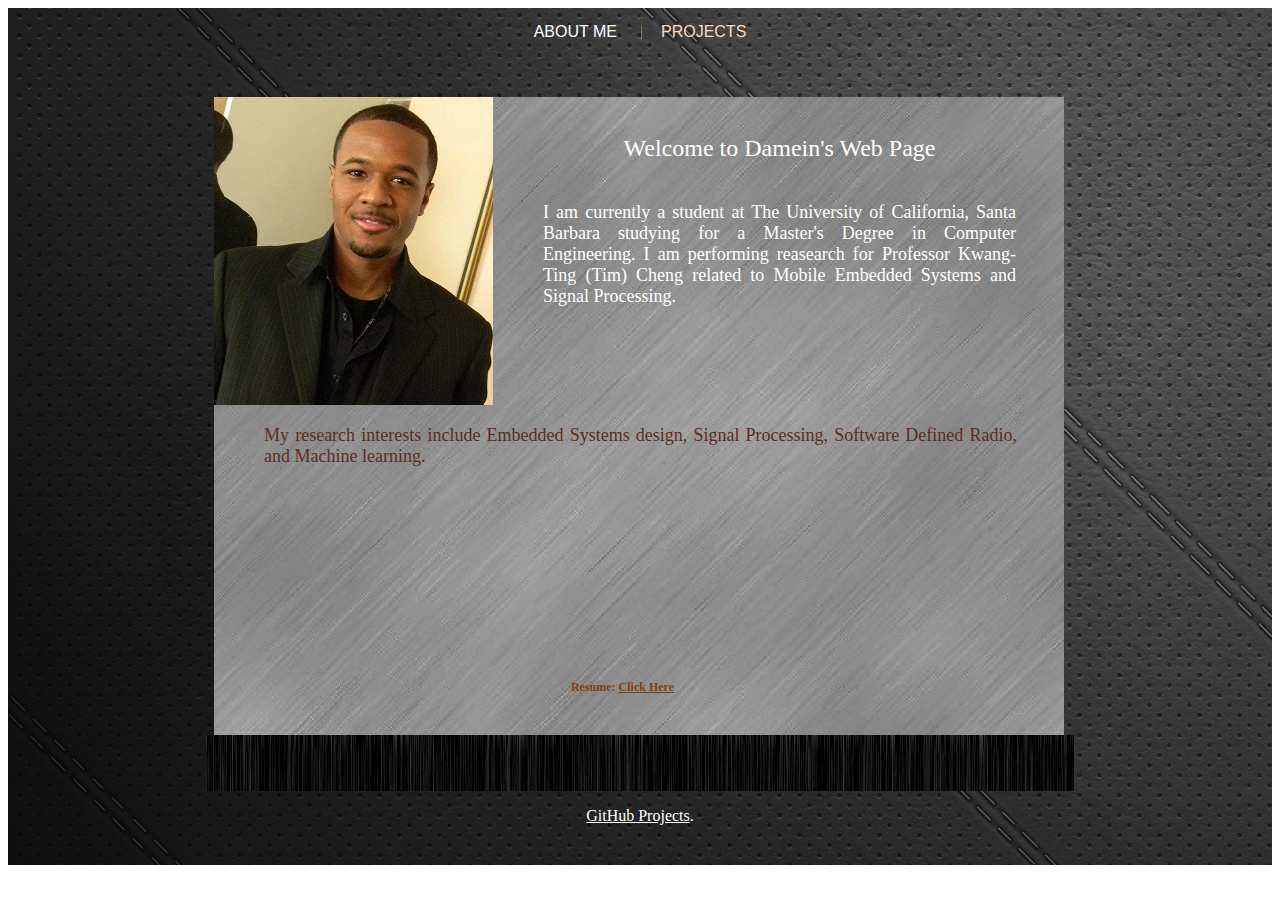
<file: index.html>
<!DOCTYPE html PUBLIC "-//W3C//DTD XHTML 1.0 Strict//EN"
    "http://www.w3.org/TR/xhtml1/DTD/xhtml1-strict.dtd">

<html xmlns="http://www.w3.org/1999/xhtml">
<head>
  <meta http-equiv="Content-Type" content="text/html; charset=us-ascii" />

  <title>Damein Morgan</title>
  <link href="css/style.css" rel="stylesheet" type="text/css" />
</head>

<body>
  <div id="wrapper">
    <div class="menuBar">
      <ul>
        <li class="first"><a class="current">About Me</a></li>

        <li><a href="projects.html">Projects</a></li>
      </ul>
    </div>

    <div class="container1">
      <div id="damein">
        <blockquote>
          <p><br /></p>
        </blockquote>

        <div class="infoContainer">
          <h1>Welcome to Damein's Web Page</h1>

          <h2>I am currently a student at The University of California, Santa Barbara
          studying for a Master's Degree in Computer Engineering. I am performing
          reasearch for Professor Kwang-Ting (Tim) Cheng related to Mobile Embedded
          Systems and Signal Processing.</h2><br />
          <br />
        </div>
      </div>

        <div class="textContainer1">
          <h3>My research interests include Embedded Systems design,
          Signal Processing, Software Defined Radio, and Machine
          learning.</h3><br />
          <br />
        </div>

        <div class="textContainer1">
          <br />
          <br />
          <br />
          <br />
          <br />
          <br />

          <div class="footer">
            <strong>Resume:</strong> <a href=
            "https://docs.google.com/file/d/0B9qr7kSeaTZZblRUOVBJellScVE/edit?pli=1"
            class="resumelink">Click Here</a>
          </div>
        </div>
    </div>

  <div class="bottomBar">
  </div>

  <div class="menuBar2">
    <ul style="color: #FFF">
     <a style=" color:#FFF; text-decoration:underline;" href="https://github.com/DLMorgan">GitHub Projects</a>.
    </ul>
  </div>
  </div>
</body>
</html>
</file>
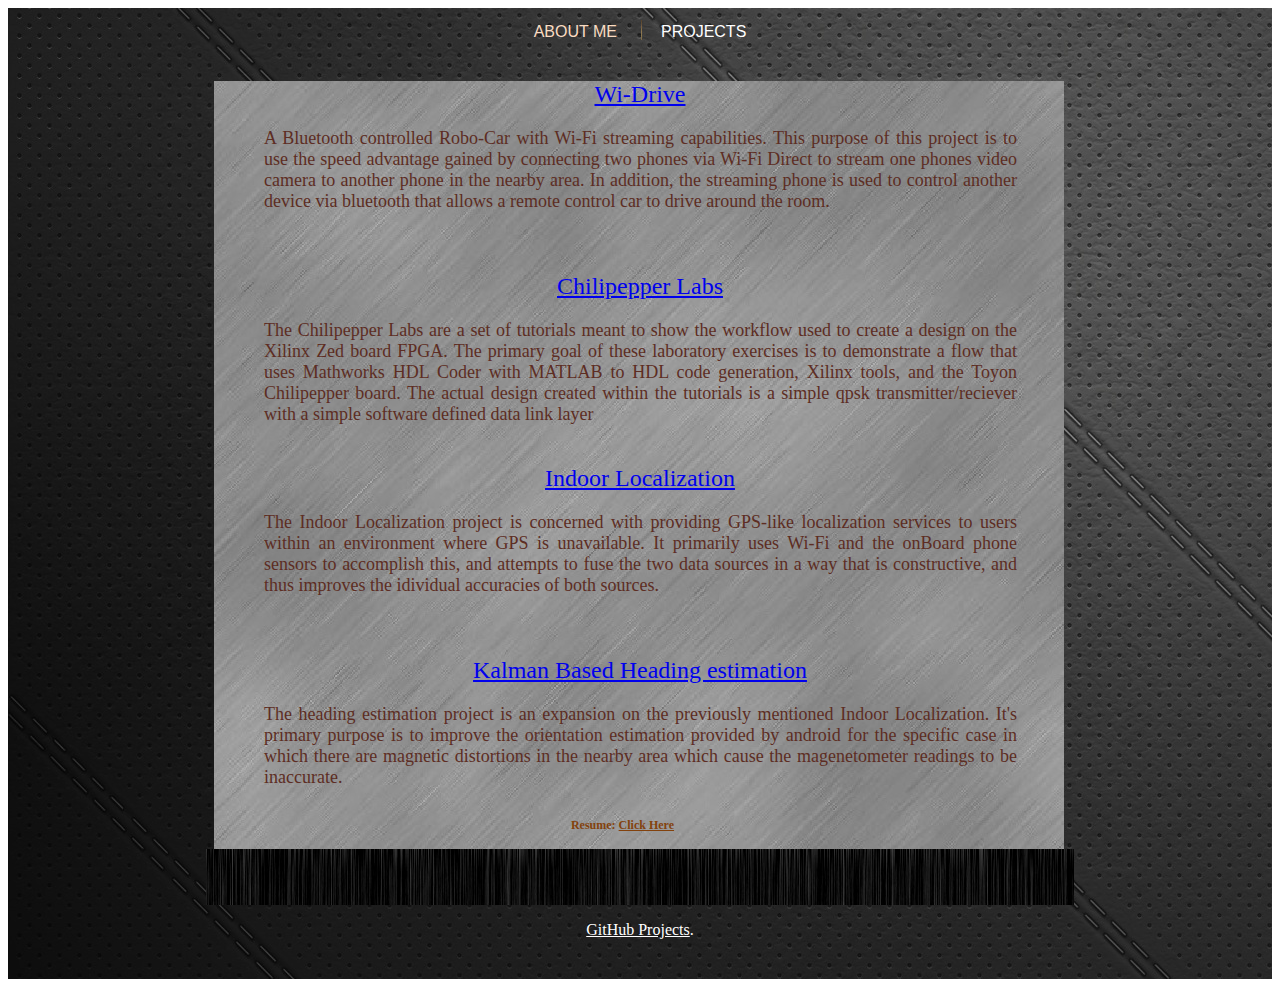
<file: projects.html>
<!DOCTYPE html PUBLIC "-//W3C//DTD XHTML 1.0 Strict//EN"
    "http://www.w3.org/TR/xhtml1/DTD/xhtml1-strict.dtd">

<html xmlns="http://www.w3.org/1999/xhtml">
<head>
  <meta http-equiv="Content-Type" content="text/html; charset=us-ascii" />

  <title>Damein Morgan</title>
  <link href="css/style.css" rel="stylesheet" type="text/css" />
</head>

<body>
  <div id="wrapper">
    <div class="menuBar">
      <ul>
        <li class="first"><a href="index.html">About me</a></li>

        <li><a class="current">Projects</a></li>
      </ul>
    </div>

    <div class="container1">
      <h1><a href="https://github.com/DLMorgan/WiDrive">Wi-Drive</a></h1>

      <div class="textContainer1"><h3>
        A Bluetooth controlled Robo-Car with Wi-Fi streaming capabilities. This purpose
        of this project is to use the speed advantage gained by connecting two phones via
        Wi-Fi Direct to stream one phones video camera to another phone in the nearby
        area. In addition, the streaming phone is used to control another device via
        bluetooth that allows a remote control car to drive around the room.</h3><br />
        <br />
      </div>

      <h1><a href="https://github.com/Toyon/Chilipepper">Chilipepper Labs</a></h1>

      <div class="textContainer1"><h3>
        The Chilipepper Labs are a set of tutorials meant to show the workflow used to
        create a design on the Xilinx Zed board FPGA. The primary goal of these
        laboratory exercises is to demonstrate a flow that uses Mathworks HDL Coder with
        MATLAB to HDL code generation, Xilinx tools, and the Toyon Chilipepper board. The
        actual design created within the tutorials is a simple qpsk transmitter/reciever
        with a simple software defined data link layer</h3><br />
        <br />
      </div>

      <h1><a href="https://github.com/DLMorgan/Indoor-Localization">Indoor
      Localization</a></h1>

      <div class="textContainer1"><h3>
        The Indoor Localization project is concerned with providing GPS-like localization
        services to users within an environment where GPS is unavailable. It primarily
        uses Wi-Fi and the onBoard phone sensors to accomplish this, and attempts to fuse
        the two data sources in a way that is constructive, and thus improves the
        idividual accuracies of both sources.<h3><br />
        <br />
      </div>

      <h1><a href="https://github.com/DLMorgan/Heading-Estimation">Kalman Based Heading
      estimation</a></h1>

      <div class="textContainer1"><h3>
        The heading estimation project is an expansion on the previously mentioned Indoor
        Localization. It's primary purpose is to improve the orientation estimation
        provided by android for the specific case in which there are magnetic distortions
        in the nearby area which cause the magenetometer readings to be inaccurate.</h3><br />
		<br />
		
        <div class="footer">
          <strong>Resume:</strong> <a href=
          "https://docs.google.com/file/d/0B9qr7kSeaTZZblRUOVBJellScVE" class=
          "resumelink">Click Here</a>
        </div>
        <br />
        <br />
      </div>
    </div>

  <div class="bottomBar">
  </div>

  <div class="menuBar2">
    <ul style="color: #FFF">
     <a style=" color:#FFF; text-decoration:underline;" href="https://github.com/DLMorgan">GitHub Projects</a>.
    </ul>
  </div>
  </div>
</body>
</html>
</file>
<file: css/style.css>
/* CSS Document */
#wrapper
{
	width: auto;
	background-image: url(../images/leather.jpg);
	background-repeat: no-repeat;
}
#damein
{
	width: 279px;
	height: 308px;
	background-image: url(../images/damein.jpg);
	background-repeat: no-repeat;
	color: red;
}
.menuBar
{width:897px;
height:58px;
padding-top:15px;
margin:0 auto;
background-repeat:no-repeat; 
}
.menuBar ul
{margin:0px;
padding:0px; text-align:center;
}
.menuBar li
{display:inline;
padding:10px 20px 0px 20px;
list-style-type:none; background:url(../images/menu_border.gif) no-repeat 0 7px;
}
.menuBar li.first{background:none}

.menuBar li a
{
text-decoration:none;
color:#FADCC2;
font:16px Myriad Pro, Arial, Helvetica, sans-serif;
text-transform:uppercase;
}

.menuBar li a:hover{text-decoration:none; color:#ffffff;}
.menuBar li a.current{text-decoration:none; color:#ffffff;}


.container1
{width:852px;
background: url(../images/containerbg.jpg) left top no-repeat;
margin:0 auto;
}
.infoContainer {
	color: #000000;
	font-size: 12px;
	margin-top: 20px;
	margin-left: 329px;
	text-align: justify;
	width: 473px;
	height: 145px;
	font-family: Georgia, "Times New Roman", Times, serif;
}
.textContainer1
{
	color: #000000;
	font-size: 12px;
	margin-top: 20px;
	margin-left: 50px;
	text-align: justify;
	width: 753px;
	height: 145px;
	font-family: Georgia, "Times New Roman", Times, serif
}
h1
{font-size:24px;
text-align:center;
margin:0px;
font-weight:200;
color:#FFFFFF;
padding:0px 0px 0px 0px;
font-family:Georgia, "Times New Roman", Times, serif;
text-align: center;
}
h2
{
	font-size: 18px;
	margin: 0px;
	font-weight: 200;
	color: #FFFFFF;
	padding: 40px 0px 0px 0px;
	font-family: Georgia, "Times New Roman", Times, serif;
}
h3
{font-size:18px;
margin:0px;
font-weight:200;
color:#5D2D23;
padding:0px 0px 0px 0px;
font-family:Georgia, "Times New Roman", Times, serif;
}
.footer
{color:#83420D;
 width:197px;
 text-align:center;
 font-family:Georgia, "Times New Roman", Times, serif;
 padding:0px 0px 0px 260px;
 }
.resumelink
{
	color: #83420D;
	font-weight: bold;
}
.bottomBar
{
	width:868px;
	height:56px;
	background-image:url(../images/barorange.png);
	margin-top: 0;
	margin-right: auto;
	margin-bottom: 0;
	margin-left: auto;
}
.menuBar2
{
	width: 897px;
	height: 58px;
	margin-top: 12px;
	margin-left: auto;
	margin-right: auto;
}
.menuBar2 ul
{
padding:0px; text-align:center;
}
</file>
